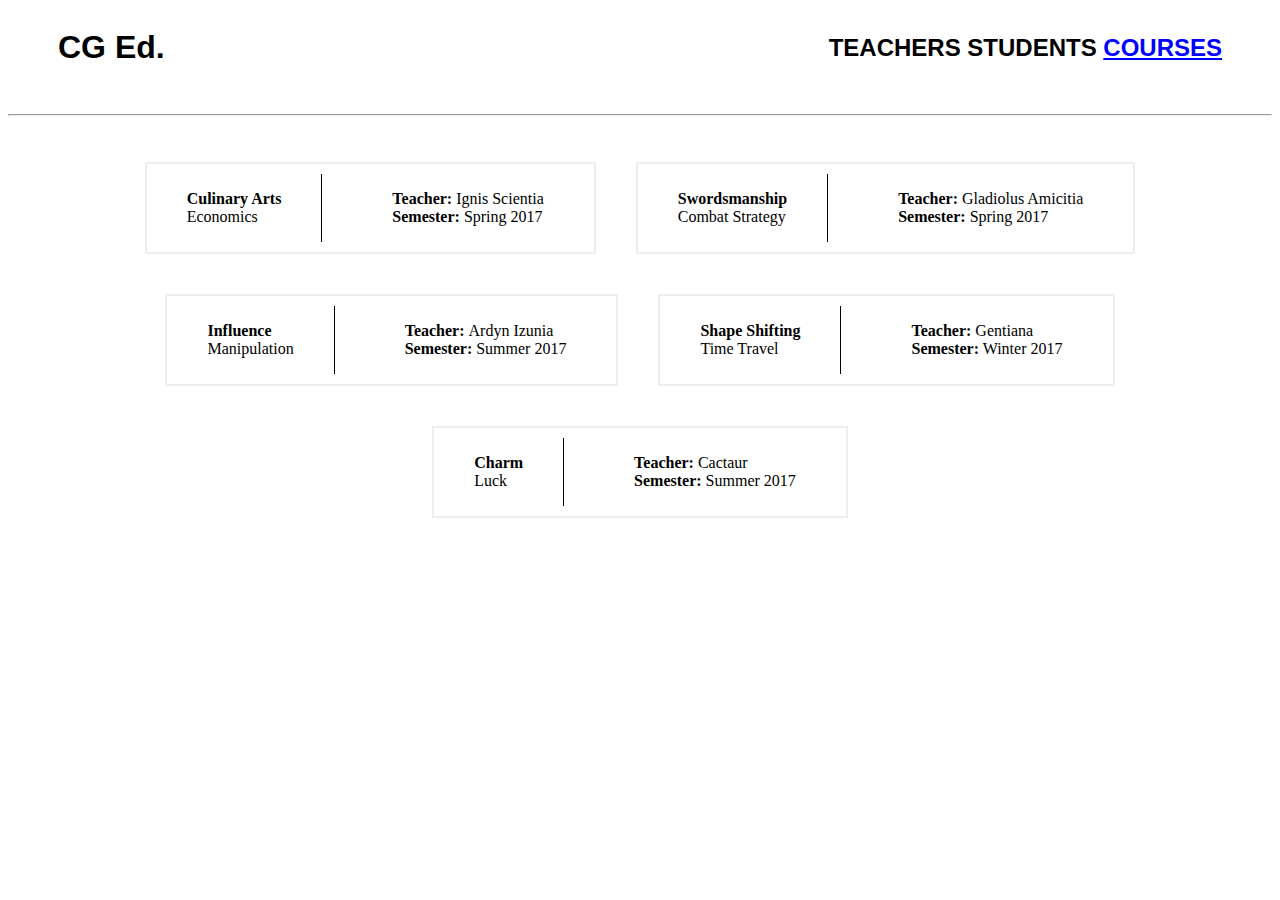
<file: courses.html>
<DOCTYPE! html>

<head>
<link href='Design/courses.css' media='all' rel='stylesheet'>
</head>

<body>

  <nav>
  <h1> CG Ed. </h1>
  <h2>TEACHERS
    STUDENTS
    <font color="blue"><u>COURSES</u></font></h2>
  </nav>

<!-- Line break -->

  <br><hr class="style1"></br>

<!--Page Content right below-->

<div class="content">

<!--New Ignis-->

<div class="test1">
<div class="test2">
<p><strong> Culinary Arts</strong><br>
Economics</p>
</div>

<div class="vertical-line">

<div class="test2">
  <p><strong>Teacher: </strong>Ignis Scientia<br>
    <strong>Semester:</strong> Spring 2017</p>
  </div>
</div>
</div>

<!--New Glady-->

<div class="test1">
<div class="test2">
<p><strong>Swordsmanship</strong><br>
Combat Strategy</p>
</div>

<div class="vertical-line">

<div class="test2">
  <p><strong>Teacher: </strong>Gladiolus Amicitia<br>
    <strong>Semester:</strong> Spring 2017</p>
  </div>
</div>
</div>

<!--New Ardyn-->

<div class="test1">
<div class="test2">
<p><strong>Influence</strong><br>
Manipulation</p>
</div>

<div class="vertical-line">

<div class="test2">
  <p><strong>Teacher: </strong>Ardyn Izunia<br>
    <strong>Semester:</strong> Summer 2017</p>
  </div>
</div>
</div>

<!--Gentiana-->

<div class="test1">
<div class="test2">
<p><strong>Shape Shifting</strong><br>
Time Travel</p>
</div>

<div class="vertical-line">

<div class="test2">
  <p><strong>Teacher: </strong>Gentiana<br>
    <strong>Semester:</strong> Winter 2017</p>
  </div>
</div>
</div>

<div class="test1">
<div class="test2">
<p><strong>Charm</strong><br>
Luck</p>
</div>

<div class="vertical-line">

<div class="test2">
  <p><strong>Teacher: </strong>Cactaur<br>
    <strong>Semester:</strong> Summer 2017</p>
  </div>
</div>
</div>


































</body>

</html>
</file>
<file: Design/courses.css>
/*Max width for site*/
.content {
  display: flex;
  justify-content: center;
  flex-wrap: wrap;
}
/*end*/

nav {
  font-family: 'PT Sans Narrow', 'arial';
  font-size: 1em;
  color: black;
  display: flex;
  padding-left: 50px;
  padding-right: 50px;
  justify-content: space-between;
  align-items: center;
}

.vertical-line{
  border-left: 1px solid black;
  padding-left: 50px;
  }

.box {
  max-width: 500px;
  border: 2px solid #eeeeee;
  margin: 10px;
  padding: 10px;
  text-align: justify;
  flex-direction: row;
}

.test1 {
  display: flex;
  padding: 10px;
  padding-left: 20px;
  border: 2px solid #eeeeee;
  max-width: 500px;
  margin-left: 30px;
  margin: 20px;
}

.test2 {
  padding-left: 20px;
  padding-right: 40px;
}
</file>
